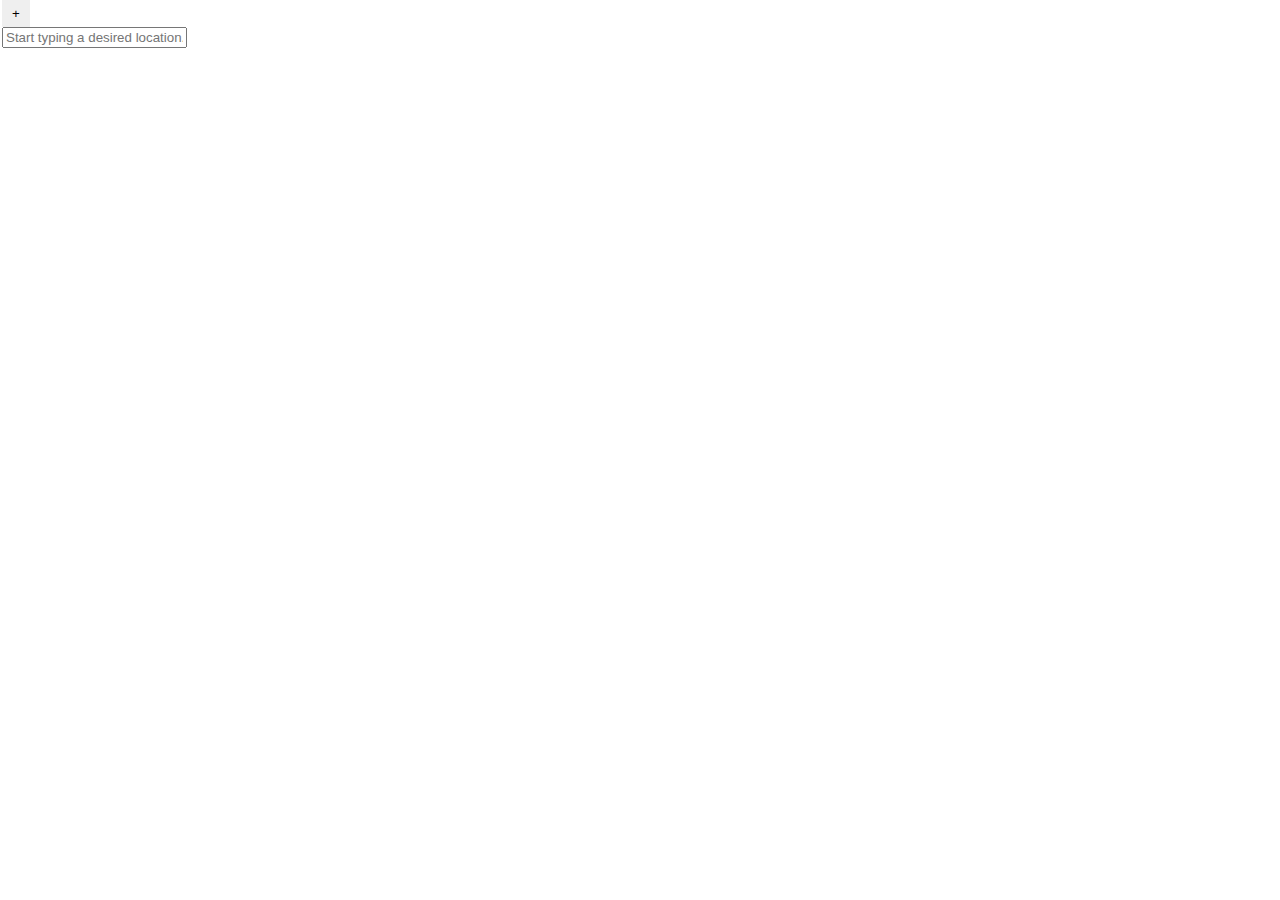
<file: src/owf.html>
<!doctype html>
<html lang="en-US">
  <head>
    <meta charset="utf-8" />
    <link rel="stylesheet" href="./../main.css" />
  </head>

  <body>
    <main>
      <div>
      <div class="owf-topbar">
        <button id="owf-add">
          +
        </button>
      </div>
      <!-- OWF Add New Location -->
      <div id="owf-tab-new">
        <form id="owf-form-new">
          <input id="owf-input-new-location" name="location" type="text" placeholder="Start typing a desired location..." />
          <fieldset id="owf-input-locations" class="hidden">
            <legend>Locations</legend>
          </fieldset>
          <button id="owf-btn-submit-location" type="submit" class="hidden">
            Add location
          </button>
        </form>
      </div>
      <!-- OWF Location Forecast -->
      <div id="owf-tab-forecast" class="hidden">

      </div>
    </main>
    <script src="owf.js"></script>
  </body>
</html>
</file>
<file: main.css>
body{
  margin: 0 2px 2px;
}

main{
  display: flex;
  flex-direction: column;

  .owf-topbar{
    display: flex;

    button{
      border: 0;
      padding: 6px 10px;
    }
  }
}

.hidden{
  display: none;
}
</file>
